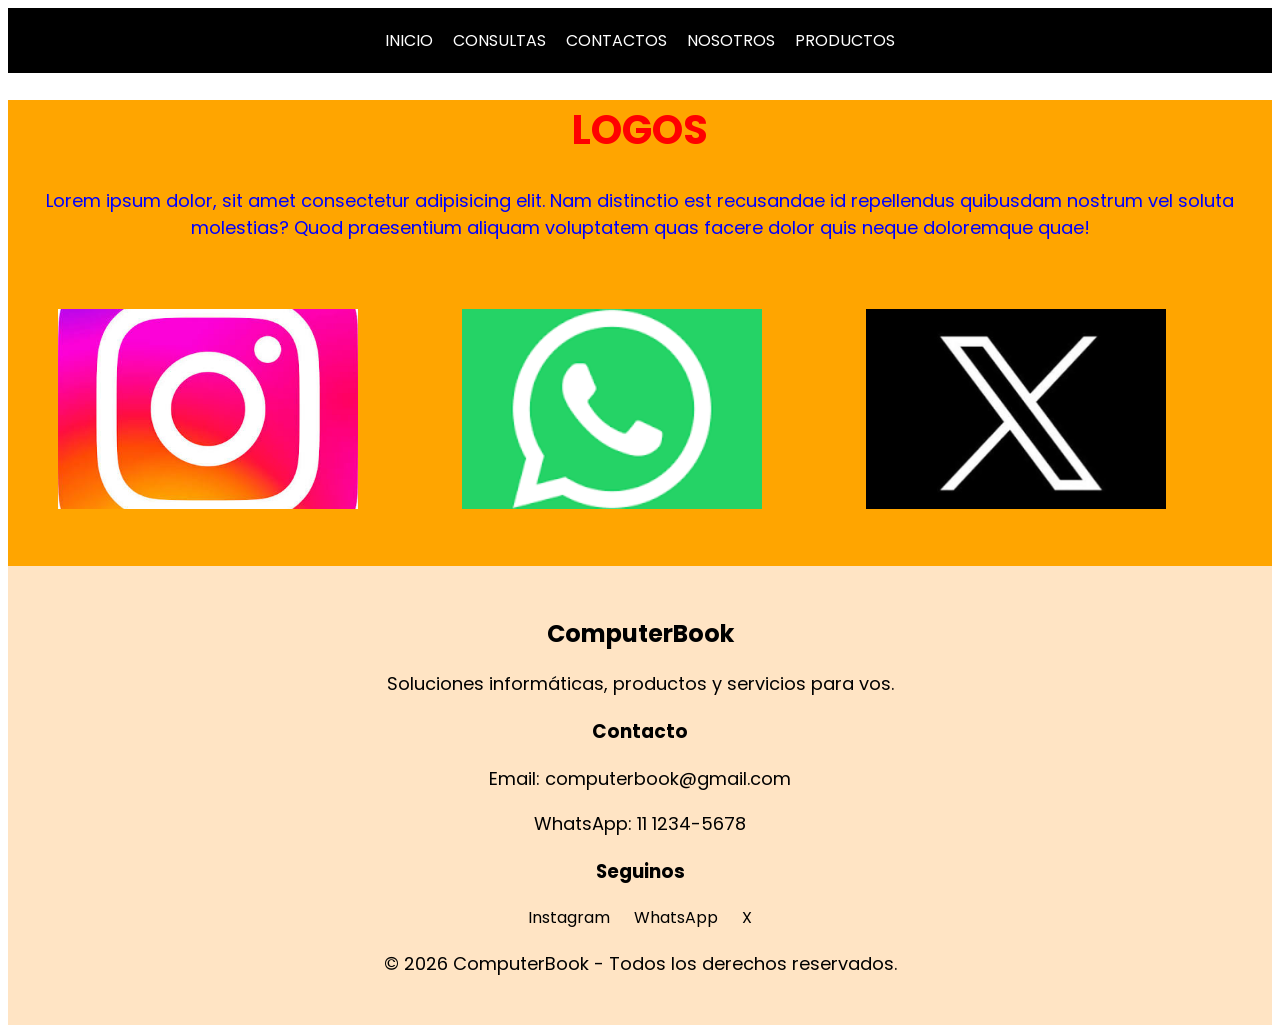
<file: index.html>
<!DOCTYPE html>
<html lang="en">
<head>
    <meta charset="UTF-8">
    <meta name="viewport" content="width=device-width, initial-scale=1.0">
    <title>ComputerBook</title>
    <link rel="stylesheet" href="styles.css">
</head>
<body>
    <header>
       <nav>
           <ul>
                <li>
                    <a href="index.html">INICIO</a>
                </li>
                <li>
                    <a href="./pag/consultas.html"> CONSULTAS</a>
                </li>
                <li>
                    <a href="./pag/contactos.html">CONTACTOS</a>
                </li>
                <li>
                    <a href="./pag/nosotros.html">NOSOTROS</a>
                </li>
                <li>
                    <a href="./pag/productos.html">PRODUCTOS</a>
                </li>
            </ul>
        </nav>


    </header>

    <main>
        <h1>LOGOS</h1>

        <p>Lorem ipsum dolor, sit amet consectetur adipisicing elit. Nam distinctio est recusandae id repellendus quibusdam nostrum vel soluta molestias? Quod praesentium aliquam voluptatem quas facere dolor quis neque doloremque quae!</p>
        
        
        
        <img src="./imagenes/instagram.jpg" alt="logo de intagram">
        <img src="./imagenes/whatsapp.png" alt="logo de whatsapp">
        <img src="./imagenes/x.jpg" alt="logo de x">
        

    </main>

    <footer>
          <section>
        <h2>ComputerBook</h2>
        <p>Soluciones informáticas, productos y servicios para vos.</p>
    </section>

    <section>
        <h3>Contacto</h3>
        <p>Email: computerbook@gmail.com</p>
        <p>WhatsApp: 11 1234-5678</p>
    </section>

    <section>
        <h3>Seguinos</h3>
        <a href="https://www.instagram.com/accounts/login/">Instagram</a>
        <a href="https://web.whatsapp.com/">WhatsApp</a>
        <a href="https://x.com/iniciarsesion?lang=es">X</a>
    </section>

    <p>© 2026 ComputerBook - Todos los derechos reservados.</p>

        


    </footer>





    
</body>
</html>
</file>
<file: styles.css>
@import url('https://fonts.googleapis.com/css2?family=Poppins:wght@400;600;700&display=swap');
body {
    font-family: 'Poppins', sans-serif;
}

header{
    background-color: black;

}


nav ul{
    display: flex;
    justify-content: center;
    gap: 20px;
    list-style: none;
    padding: 20px;
    margin: 0;
}

li{
    margin: 0px;
}

a{
    color: white;
    text-decoration: none

}

main{
    background-color: orange;
     min-height: 50vh;
}

h1{
    text-align: center;
    color: #FF0000;
    font-size: 40px;
}

p{
   text-align: center;
    color: #0000FF;
    font-size: 18px;

}

main img{
    width: 300px;
    height: 200px;
    object-fit: cover;
    margin: 50px;

}

footer{
    background-color: bisque;
    min-height: 20vh;
}

h2{
    text-align: center;
}

footer {
    background-color: #FFE4C4;
    min-height: 20vh;
    text-align: center;
    padding: 30px;
}

footer section {
    margin-bottom: 20px;
}

footer h2,
footer h3 {
    text-align: center;
}

footer a {
    color: #000000;
    text-decoration: none;
    margin: 0 10px;
}

footer p {
    color: #000000;}
</file>
